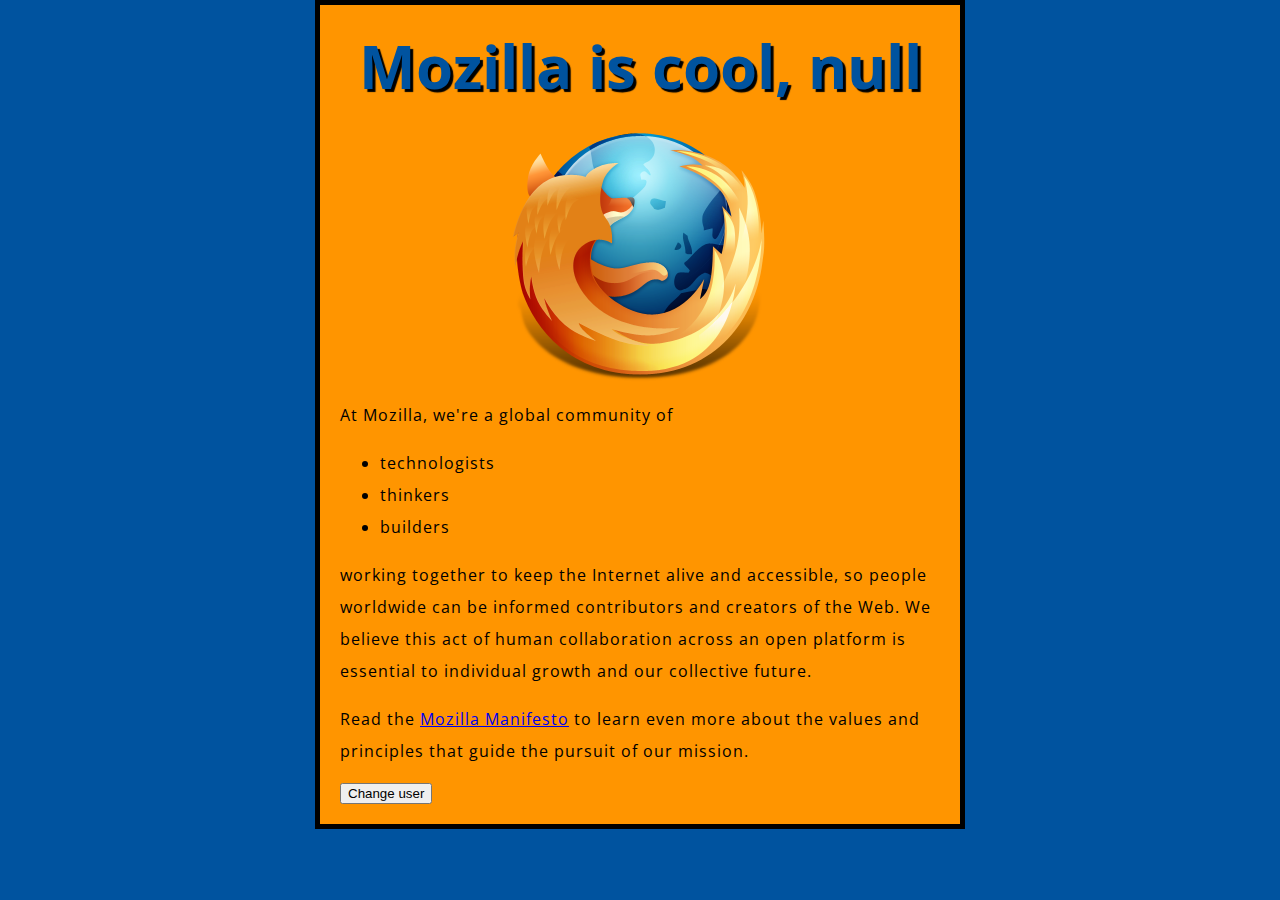
<file: index.html>
<!doctype html>
<html>
<head>
	<meta charset="utf-8">
	<title>My test page</title>
    <link href="test-site/styles/style.css" rel="stylesheet" type="text/css">
    <link href='http://fonts.googleapis.com/css?family=Open+Sans' rel='stylesheet' type='text/css'>
</head>
<body>
    <h1>Mozilla is cool</h1>
	<img src="test-site/images/firefox-icon.png" alt="The Firefox logo:a flaming fox surrounding the Earth">
    <p>At Mozilla, we're a global community of</p>
    <ul> 
        <li>technologists</li>
        <li>thinkers</li>
        <li>builders</li>
    </ul>
    <p>working together to keep the Internet alive and accessible, so people worldwide can be informed contributors and creators of the Web. We believe this act of human collaboration across an open platform is essential to individual growth and our collective future.</p>
    <p>Read the <a href="https://www.mozilla.org/en-US/about/manifesto/">Mozilla Manifesto</a> to learn even more about the values and principles that guide the pursuit of our mission.</p>
    <button>Change user</button>
    <script src="test-site/scripts/main.js"></script>
</body>	
</html>
</file>
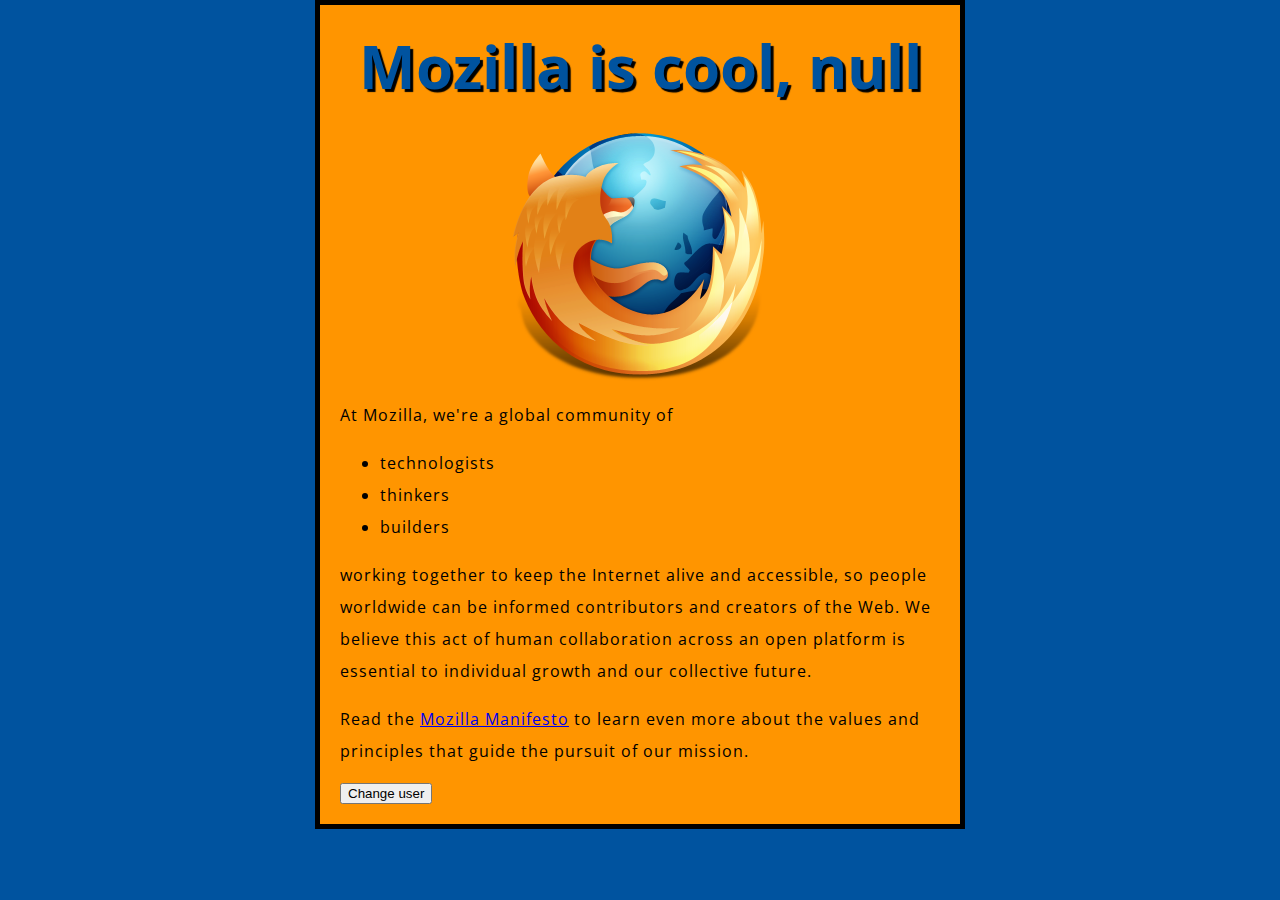
<file: test-site/index.html>
<!doctype html>
<html>
<head>
	<meta charset="utf-8">
	<title>My test page</title>
    <link href="styles/style.css" rel="stylesheet" type="text/css">
    <link href='http://fonts.googleapis.com/css?family=Open+Sans' rel='stylesheet' type='text/css'>
</head>
<body>
    <h1>Mozilla is cool</h1>
	<img src="images/firefox-icon.png" alt="The Firefox logo:a flaming fox surrounding the Earth">
    <p>At Mozilla, we're a global community of</p>
    <ul> 
        <li>technologists</li>
        <li>thinkers</li>
        <li>builders</li>
    </ul>
    <p>working together to keep the Internet alive and accessible, so people worldwide can be informed contributors and creators of the Web. We believe this act of human collaboration across an open platform is essential to individual growth and our collective future.</p>
    <p>Read the <a href="https://www.mozilla.org/en-US/about/manifesto/">Mozilla Manifesto</a> to learn even more about the values and principles that guide the pursuit of our mission.</p>
    <button>Change user</button>
    <script src="scripts/main.js"></script>
</body>	
</html>
</file>
<file: test-site/styles/style.css>
html {
  font-size: 10px; /* px 表示 “像素（pixels）”: 这个基础字号现在高10像素 */
  font-family: 'Open Sans', sans-serif; /* 剩下的部分是你从 Google fonts 上获取的输出 */
}
h1 {
  font-size: 60px;
  text-align: center;
}

p, li {
  font-size: 16px;    
  line-height: 2;
  letter-spacing: 1px;
}
html {
  background-color: #00539F;
}
body {
  width: 600px;
  margin: 0 auto;
  background-color: #FF9500;
  padding: 0 20px 20px 20px;
  border: 5px solid black;
}
h1 {
  margin: 0;
  padding: 20px 0;    
  color: #00539F;
  text-shadow: 3px 3px 1px black;
}
img {
  display: block;
  margin: 0 auto;
}
</file>
